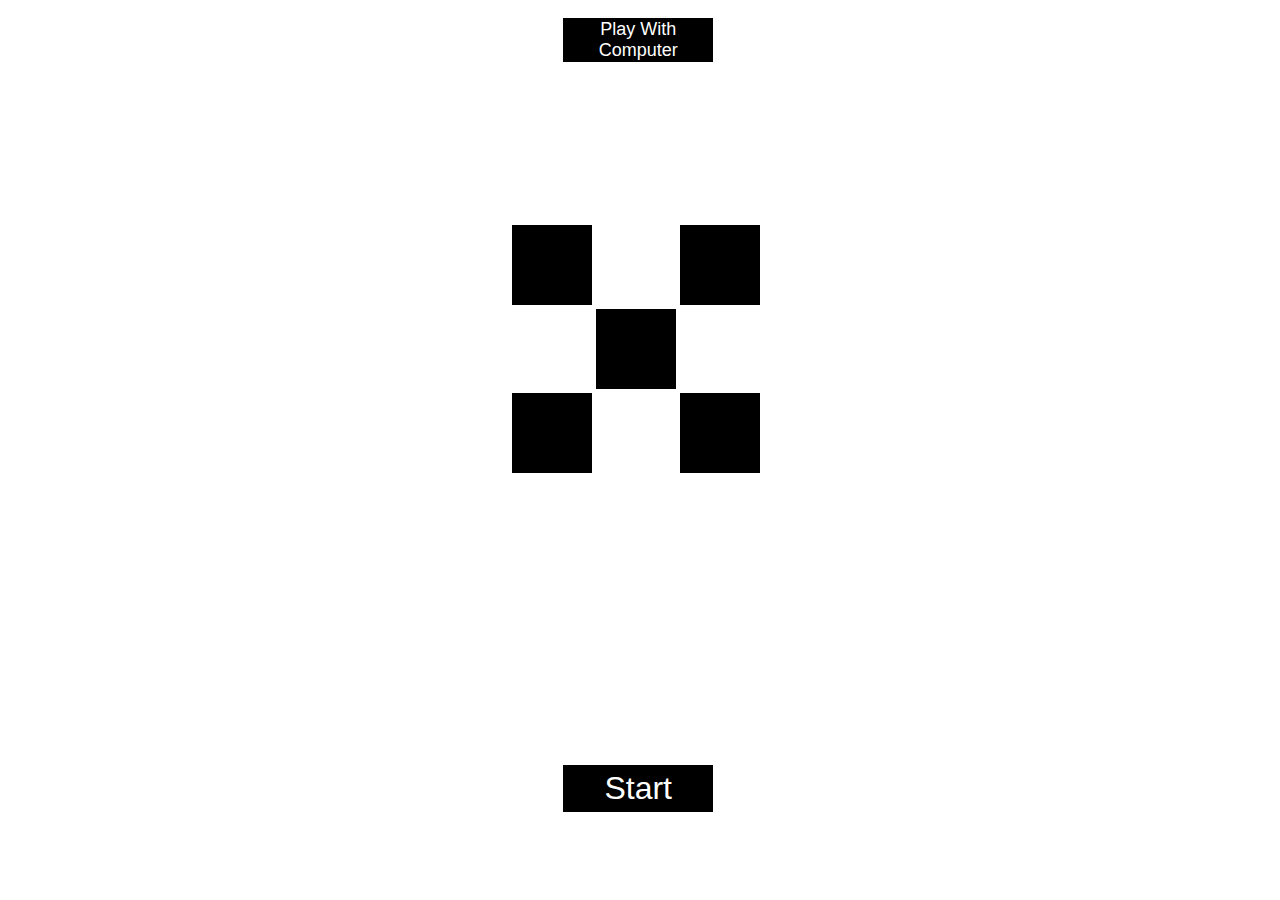
<file: index.html>
<!DOCTYPE html>
<html>
    <head>
    	<link rel="stylesheet" type="text/css" href="game.css">
    </head>
    <body onload="" id="b">
        <div id="player">
            <u>
                <p id="player_name"></p>
            </u>
            
            
        </div>
        <button id="computer" onclick="play_computer()">Play With Computer</button>
        <div id="button_group">
            <div>
                <button onClick="change(this.id)" id="b00" style=" text-decoration: none; width: 80px; height: 80px; padding: 0%;margin: 0%; background: transparent;
                box-shadow: 0px 0px 0px transparent;
                border: 0px solid transparent;
                text-shadow: 0px 0px 0px transparent; border-left: 1px;background-color: black;color: white; font-size: 300%;"></button>
                <button onClick="change(this.id)" id="b01" style=" text-decoration: none; width: 80px; height: 80px; padding: 0%;margin: 0%; background: transparent;
                box-shadow: 0px 0px 0px transparent;
                border: 0px solid transparent;
                text-shadow: 0px 0px 0px transparent;
                background-color: white;color: black;font-size: 300%;"></button>
                <button onClick="change(this.id)" id="b02" style=" text-decoration: none; width: 80px; height: 80px; padding: 0%;margin: 0%; background: transparent;
                box-shadow: 0px 0px 0px transparent;
                border: 0px solid transparent;
                text-shadow: 0px 0px 0px transparent;background-color: black;color: white; font-size: 300%;"></button>
            </div>
            <div>
                <button onClick="change(this.id)" id="b10" style=" text-decoration: none; width: 80px; height: 80px; padding: 0%;margin: 0%; background: transparent;
                box-shadow: 0px 0px 0px transparent;
                border: 0px solid transparent;
                text-shadow: 0px 0px 0px transparent;background-color: white;color: black;font-size: 300%;"></button>
                <button onClick="change(this.id)" id="b11"  style=" text-decoration: none; width: 80px; height: 80px; padding: 0%;margin: 0%; background: transparent;
                box-shadow: 0px 0px 0px transparent;
                border: 0px solid transparent;
                text-shadow: 0px 0px 0px transparent;background-color: black;color: white; font-size: 300%;"></button>
                <button onClick="change(this.id)" id="b12" style=" text-decoration: none; width: 80px; height: 80px; padding: 0%;margin: 0%; background: transparent;
                box-shadow: 0px 0px 0px transparent;
                border: 0px solid transparent;
                text-shadow: 0px 0px 0px transparent;background-color: white;color: black;font-size: 300%;"></button>
            </div>
            <div>
                <button onClick="change(this.id)" id="b20"style=" text-decoration: none; width: 80px; height: 80px; padding: 0%;margin: 0%; background: transparent;
                box-shadow: 0px 0px 0px transparent;
                border: 0px solid transparent;
                text-shadow: 0px 0px 0px transparent;background-color: black;color: white; font-size: 300%;"></button>
                <button onClick="change(this.id)" id="b21"  style=" text-decoration: none; width: 80px; height: 80px; padding: 0%;margin: 0%; background: transparent;
                box-shadow: 0px 0px 0px transparent;
                border: 0px solid transparent;
                text-shadow: 0px 0px 0px transparent;background-color: white;color: black;font-size: 300%;"></button>
                <button onClick="change(this.id)" id="b22" style=" text-decoration: none; width: 80px; height: 80px; padding: 0%;margin: 0%; background: transparent;
                box-shadow: 0px 0px 0px transparent;
                border: 0px solid transparent;
                text-shadow: 0px 0px 0px transparent;background-color: black;color: white; font-size: 300%;"></button>
            </div>
        </div>
                
       <!--        
        <div id="game_body">
                <div id="h1"></div>
                
                <div id="v1"></div>
               
                <div id="h2"></div>
                
                <div id="v2"></div>
                
       </div
    -->
    
    <button id="start" onclick="clicked()">Start</button>

        <div><p id="game_discription"> </p></div>

    	<script src="game.js"></script>
    </body>
</html>
</file>
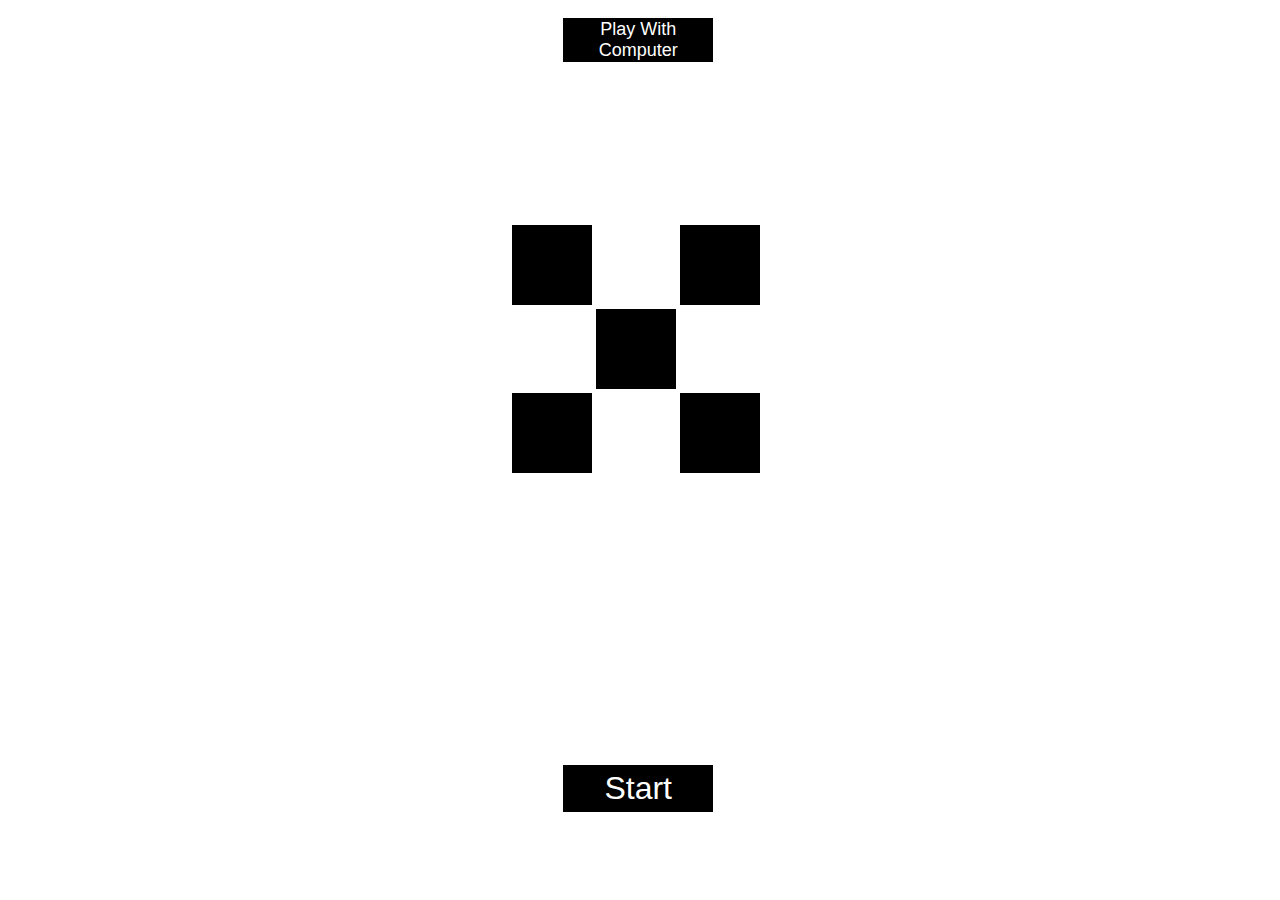
<file: game.html>
<!DOCTYPE html>
<html>
    <head>
    	<link rel="stylesheet" type="text/css" href="game.css">
    </head>
    <body onload="" id="b">
        <div id="player">
            <u>
                <p id="player_name"></p>
            </u>
            
            
        </div>
        <button id="computer" onclick="play_computer()">Play With Computer</button>
        <div id="button_group">
            <div>
                <button onClick="change(this.id)" id="b00" style=" text-decoration: none; width: 80px; height: 80px; padding: 0%;margin: 0%; background: transparent;
                box-shadow: 0px 0px 0px transparent;
                border: 0px solid transparent;
                text-shadow: 0px 0px 0px transparent; border-left: 1px;background-color: black;color: white; font-size: 300%;"></button>
                <button onClick="change(this.id)" id="b01" style=" text-decoration: none; width: 80px; height: 80px; padding: 0%;margin: 0%; background: transparent;
                box-shadow: 0px 0px 0px transparent;
                border: 0px solid transparent;
                text-shadow: 0px 0px 0px transparent;
                background-color: white;color: black;font-size: 300%;"></button>
                <button onClick="change(this.id)" id="b02" style=" text-decoration: none; width: 80px; height: 80px; padding: 0%;margin: 0%; background: transparent;
                box-shadow: 0px 0px 0px transparent;
                border: 0px solid transparent;
                text-shadow: 0px 0px 0px transparent;background-color: black;color: white; font-size: 300%;"></button>
            </div>
            <div>
                <button onClick="change(this.id)" id="b10" style=" text-decoration: none; width: 80px; height: 80px; padding: 0%;margin: 0%; background: transparent;
                box-shadow: 0px 0px 0px transparent;
                border: 0px solid transparent;
                text-shadow: 0px 0px 0px transparent;background-color: white;color: black;font-size: 300%;"></button>
                <button onClick="change(this.id)" id="b11"  style=" text-decoration: none; width: 80px; height: 80px; padding: 0%;margin: 0%; background: transparent;
                box-shadow: 0px 0px 0px transparent;
                border: 0px solid transparent;
                text-shadow: 0px 0px 0px transparent;background-color: black;color: white; font-size: 300%;"></button>
                <button onClick="change(this.id)" id="b12" style=" text-decoration: none; width: 80px; height: 80px; padding: 0%;margin: 0%; background: transparent;
                box-shadow: 0px 0px 0px transparent;
                border: 0px solid transparent;
                text-shadow: 0px 0px 0px transparent;background-color: white;color: black;font-size: 300%;"></button>
            </div>
            <div>
                <button onClick="change(this.id)" id="b20"style=" text-decoration: none; width: 80px; height: 80px; padding: 0%;margin: 0%; background: transparent;
                box-shadow: 0px 0px 0px transparent;
                border: 0px solid transparent;
                text-shadow: 0px 0px 0px transparent;background-color: black;color: white; font-size: 300%;"></button>
                <button onClick="change(this.id)" id="b21"  style=" text-decoration: none; width: 80px; height: 80px; padding: 0%;margin: 0%; background: transparent;
                box-shadow: 0px 0px 0px transparent;
                border: 0px solid transparent;
                text-shadow: 0px 0px 0px transparent;background-color: white;color: black;font-size: 300%;"></button>
                <button onClick="change(this.id)" id="b22" style=" text-decoration: none; width: 80px; height: 80px; padding: 0%;margin: 0%; background: transparent;
                box-shadow: 0px 0px 0px transparent;
                border: 0px solid transparent;
                text-shadow: 0px 0px 0px transparent;background-color: black;color: white; font-size: 300%;"></button>
            </div>
        </div>
                
       <!--        
        <div id="game_body">
                <div id="h1"></div>
                
                <div id="v1"></div>
               
                <div id="h2"></div>
                
                <div id="v2"></div>
                
       </div
    -->
    
    <button id="start" onclick="clicked()">Start</button>

        <div><p id="game_discription"> </p></div>

    	<script src="game.js"></script>
    </body>
</html>
</file>
<file: game.css>
#player_name{
    position: fixed;
    top: 10%;
    left: 44%;
    font-size: xx-large;
    text-decoration: underline;
}

#game_refresh{
    position: fixed;
    top: 5%;
    left: 90%;
    font-size: large;
}


#button_group{
    position: fixed;
    top: 25%;
    left: 40%;
}



#game_body{
    position: fixed;
    top: 25%;
    left: 38%;
}

#h1{
 width: 300px;   
 height: 5px;
 background-color: black;
 position: relative;
 top: 40px;
}

#h2{
width: 300px;   
height: 5px;
background-color: black;
position: relative;
top: -160px;
left: 0px;
}

#v1{
width: 5px;   
height: 300px;
background-color: black;
position: relative;
top: -56px;
left: 100px;
}

#v2{
width: 5px;   
height: 300px;
background-color: black;
position: relative;
top: -360px;
left: 200px;
}

#game_discription{
    position: fixed;
    top: 70%;
    left: 42%;
    font-size: xx-large;
}



#start{
    background-color: Black;
    border: none;
    color: white;
    padding:5px 5px ;
    text-align: center;
    text-decoration: none;
    display: inline-block;
    width: 150px;
    position: fixed;
    top: 85%;
    left: 44%;
    font-size: xx-large;
}

#computer{
    background-color: Black;
    border: none;
    color: white;
    padding: ;
    text-align: center;
    text-decoration: none;
    display: inline-block;
    position: fixed;
    top: 2%;
    left: 44%;
    width: 150px;
    font-size: large;
}
</file>
